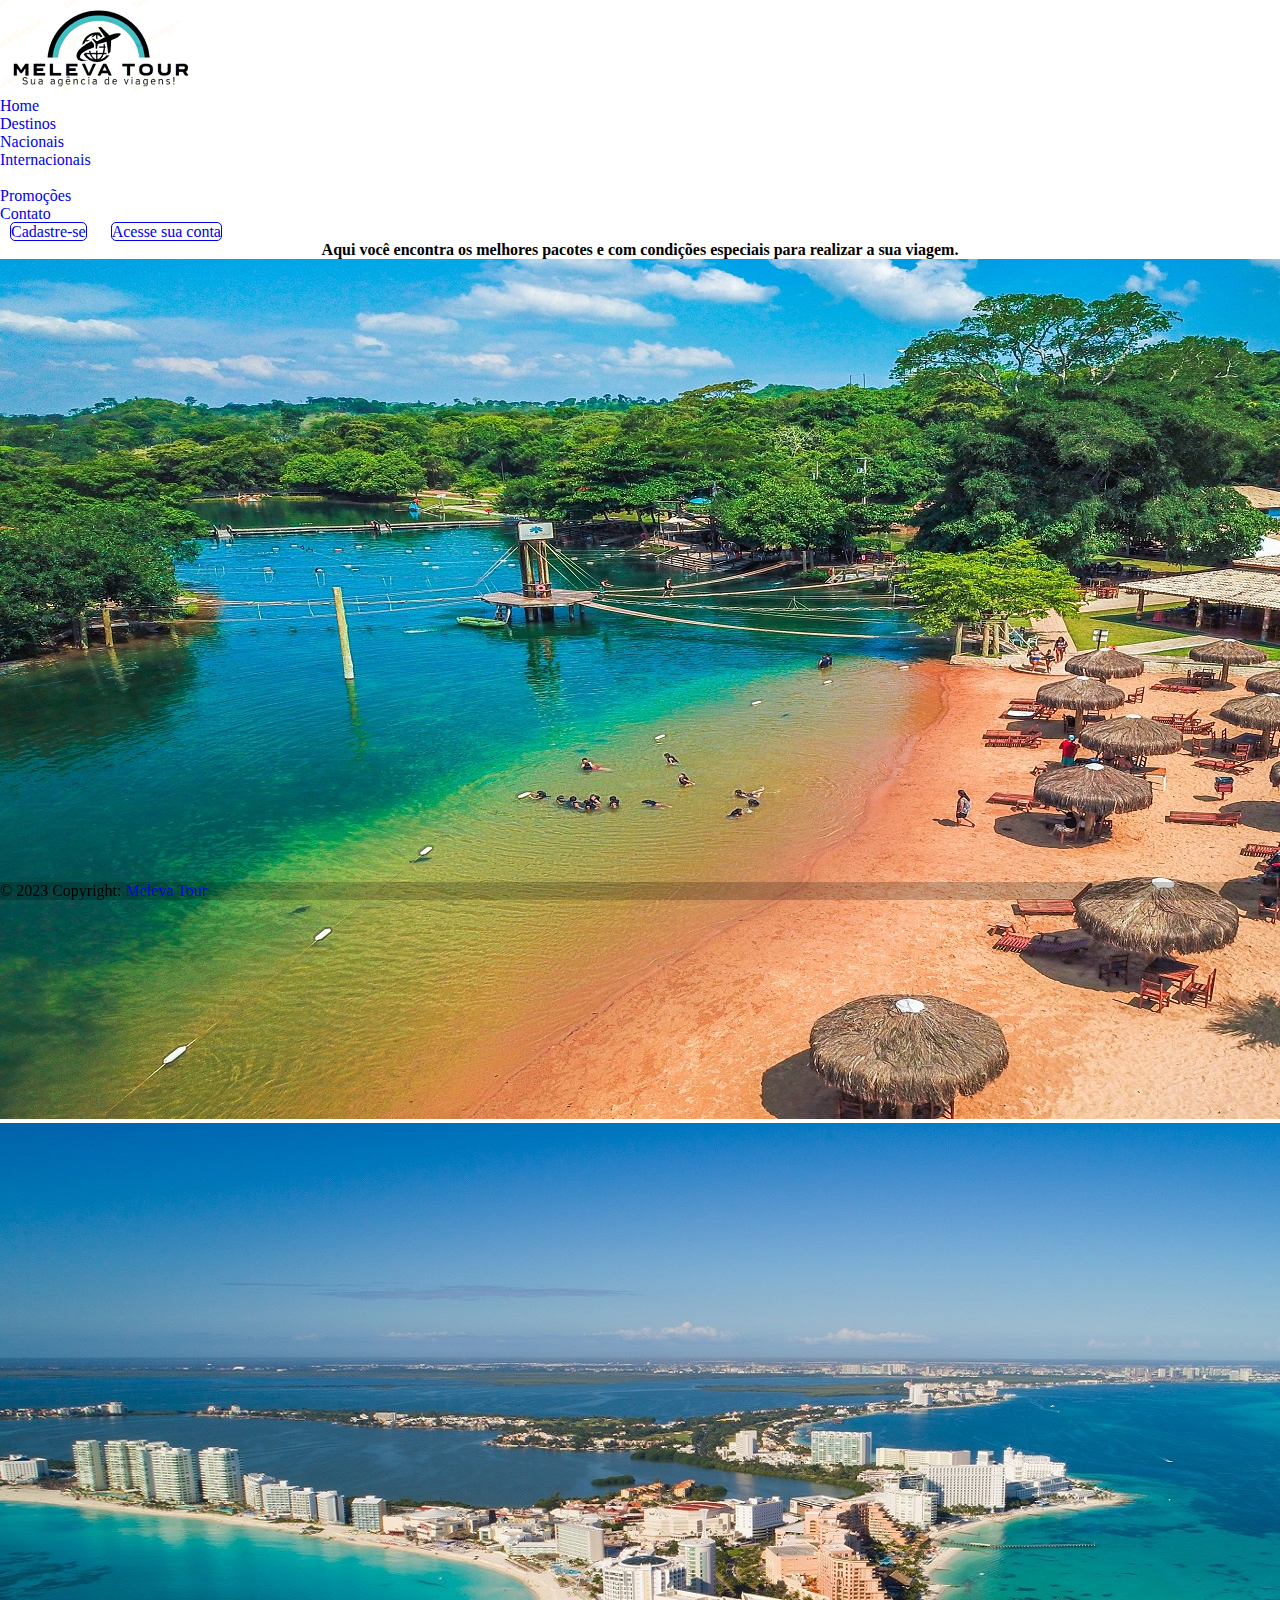
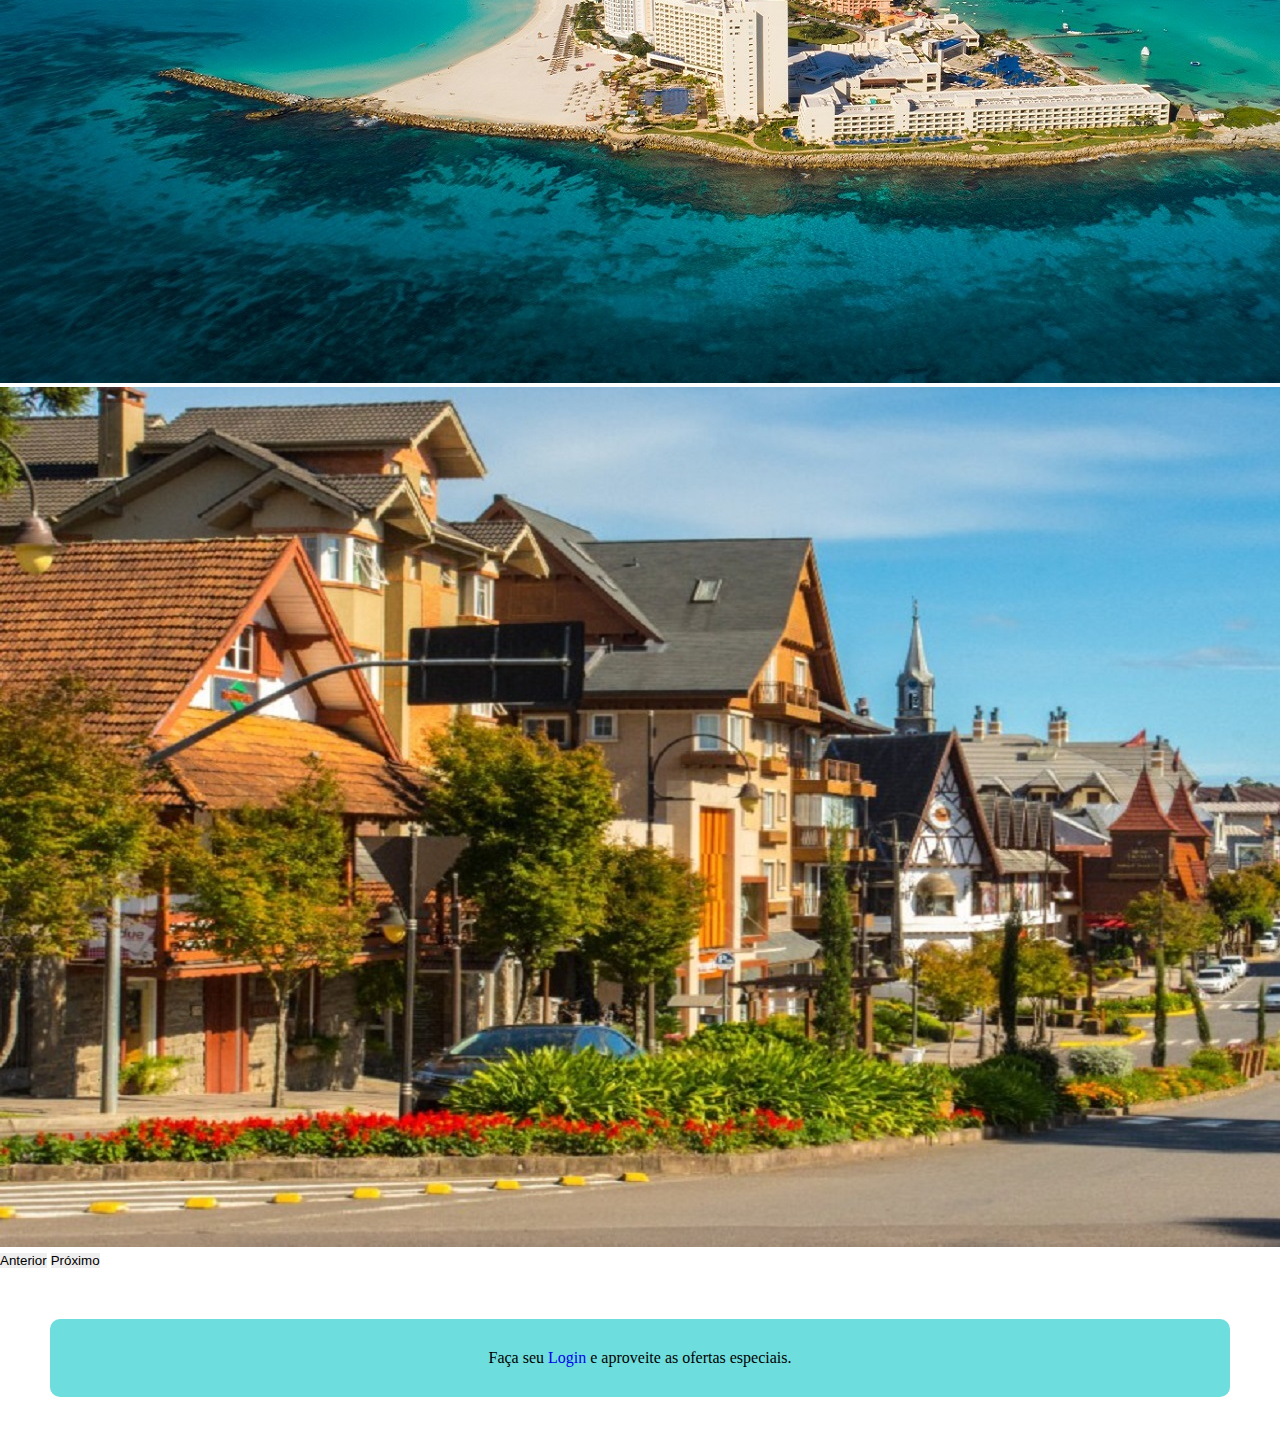
<file: index.html>
<!DOCTYPE html>
<html lang="pt">

<head>
    <meta charset="UTF-8">
    <meta name="viewport" content="width=device-width, initial-scale=1.0">
    <title>Meleva Tour - Sua agência de turismo!</title>
    <link href="./css/reset.css" rel="stylesheet">
<link rel="stylesheet" href="./css/index.css">
    <link href="https://cdn.jsdelivr.net/npm/bootstrap@5.3.1/dist/css/bootstrap.min.css" rel="stylesheet"
        integrity="sha384-4bw+/aepP/YC94hEpVNVgiZdgIC5+VKNBQNGCHeKRQN+PtmoHDEXuppvnDJzQIu9" crossorigin="anonymous">
    <script src="https://cdn.jsdelivr.net/npm/bootstrap@5.3.1/dist/js/bootstrap.bundle.min.js"
        integrity="sha384-HwwvtgBNo3bZJJLYd8oVXjrBZt8cqVSpeBNS5n7C8IVInixGAoxmnlMuBnhbgrkm"
        crossorigin="anonymous"></script>
</head>

<body>
    <div>
        <nav class="navbar navbar-expand-lg" style="background-color: #ffffff">
            <div class="container-fluid">
                <a class="navbar-brand" href="./index.html"><img src="./img/meleva.png" sizes="10px"
                        alt="Logo Meleva Tour"></a>
                <button class="navbar-toggler" type="button" data-bs-toggle="collapse"
                    data-bs-target="#navbarSupportedContent" aria-controls="navbarSupportedContent"
                    aria-expanded="false" aria-label="Toggle navigation">
                    <span class="navbar-toggler-icon"></span>
                </button>
                <div class="collapse navbar-collapse" id="navbarSupportedContent">
                    <ul class="navbar-nav me-auto mb-2 mb-lg-0">
                        <li class="nav-item">
                            <a class="nav-link active" aria-current="page" href="./index.html">Home</a>
                        </li>
                        <li class="nav-item dropdown">
                            <a class="nav-link dropdown-toggle" href="#" role="button" data-bs-toggle="dropdown"
                                aria-expanded="false">
                                Destinos
                            </a>
                            <ul class="dropdown-menu">
                                <li><a class="dropdown-item" href="./nacionais.html">Nacionais</a></li>
                                <li><a class="dropdown-item" href="./internacionais.html">Internacionais</a></li>
                                <li>
                                    <hr class="dropdown-divider">
                                </li>
                                <li><a class="dropdown-item" href="./promocoes.html">Promoções</a></li>
                            </ul>
                        </li>
                        <li class="nav-item">
                            <a class="nav-link" href="./contato.html">Contato</a>
                        </li>

                    </ul>
                    <a href="./cadastro.html" class="btn" type="submit"
                        style="border: 1px; border-style:double; border-radius: 5px; margin: 10px;">Cadastre-se</a>
                    <a href="./login.html" class="btn" type="submit"
                        style="border: 1px; border-style:double; border-radius: 5px; margin: 10px">Acesse sua conta</a>
                </div>
        </nav>
    </div>

    <div class="titulo">
    <h4>Aqui você encontra os melhores pacotes e com condições especiais para realizar a sua viagem.</h4>
    </div>

    <div class="container">
        <div id="carouselExampleAutoplaying" class="carousel slide" data-bs-ride="carousel">
            <div class="carousel-inner">
                <div class="carousel-item active">
                    <img src="./img/bonito.jpg" class="d-block w-100" alt="...">
                </div>
                <div class="carousel-item">
                    <img src="./img/cancun.jpg" class="d-block w-100" alt="...">
                </div>
                <div class="carousel-item">
                    <img src="./img/gramado.jpeg" class="d-block w-100" alt="...">
                </div>
            </div>
            <button class="carousel-control-prev" type="button" data-bs-target="#carouselExampleAutoplaying"
                data-bs-slide="prev">
                <span class="carousel-control-prev-icon" aria-hidden="true"></span>
                <span class="visually-hidden">Anterior</span>
            </button>
            <button class="carousel-control-next" type="button" data-bs-target="#carouselExampleAutoplaying"
                data-bs-slide="next">
                <span class="carousel-control-next-icon" aria-hidden="true"></span>
                <span class="visually-hidden">Próximo</span>
            </button>
        </div>
    </div>

    <div class="texto">
        Faça seu <a href="./login.html">Login</a> e aproveite as ofertas especiais.
    </div>

    <div class="footer">
        <div class="text-center p-3" style="background-color: rgba(0, 0, 0, 0.2);">
            © 2023 Copyright:
            <a class="text-dark" href="./index.html">Meleva Tour</a>
        </div>
    </div>
    </div>

</body>

</html>
</file>
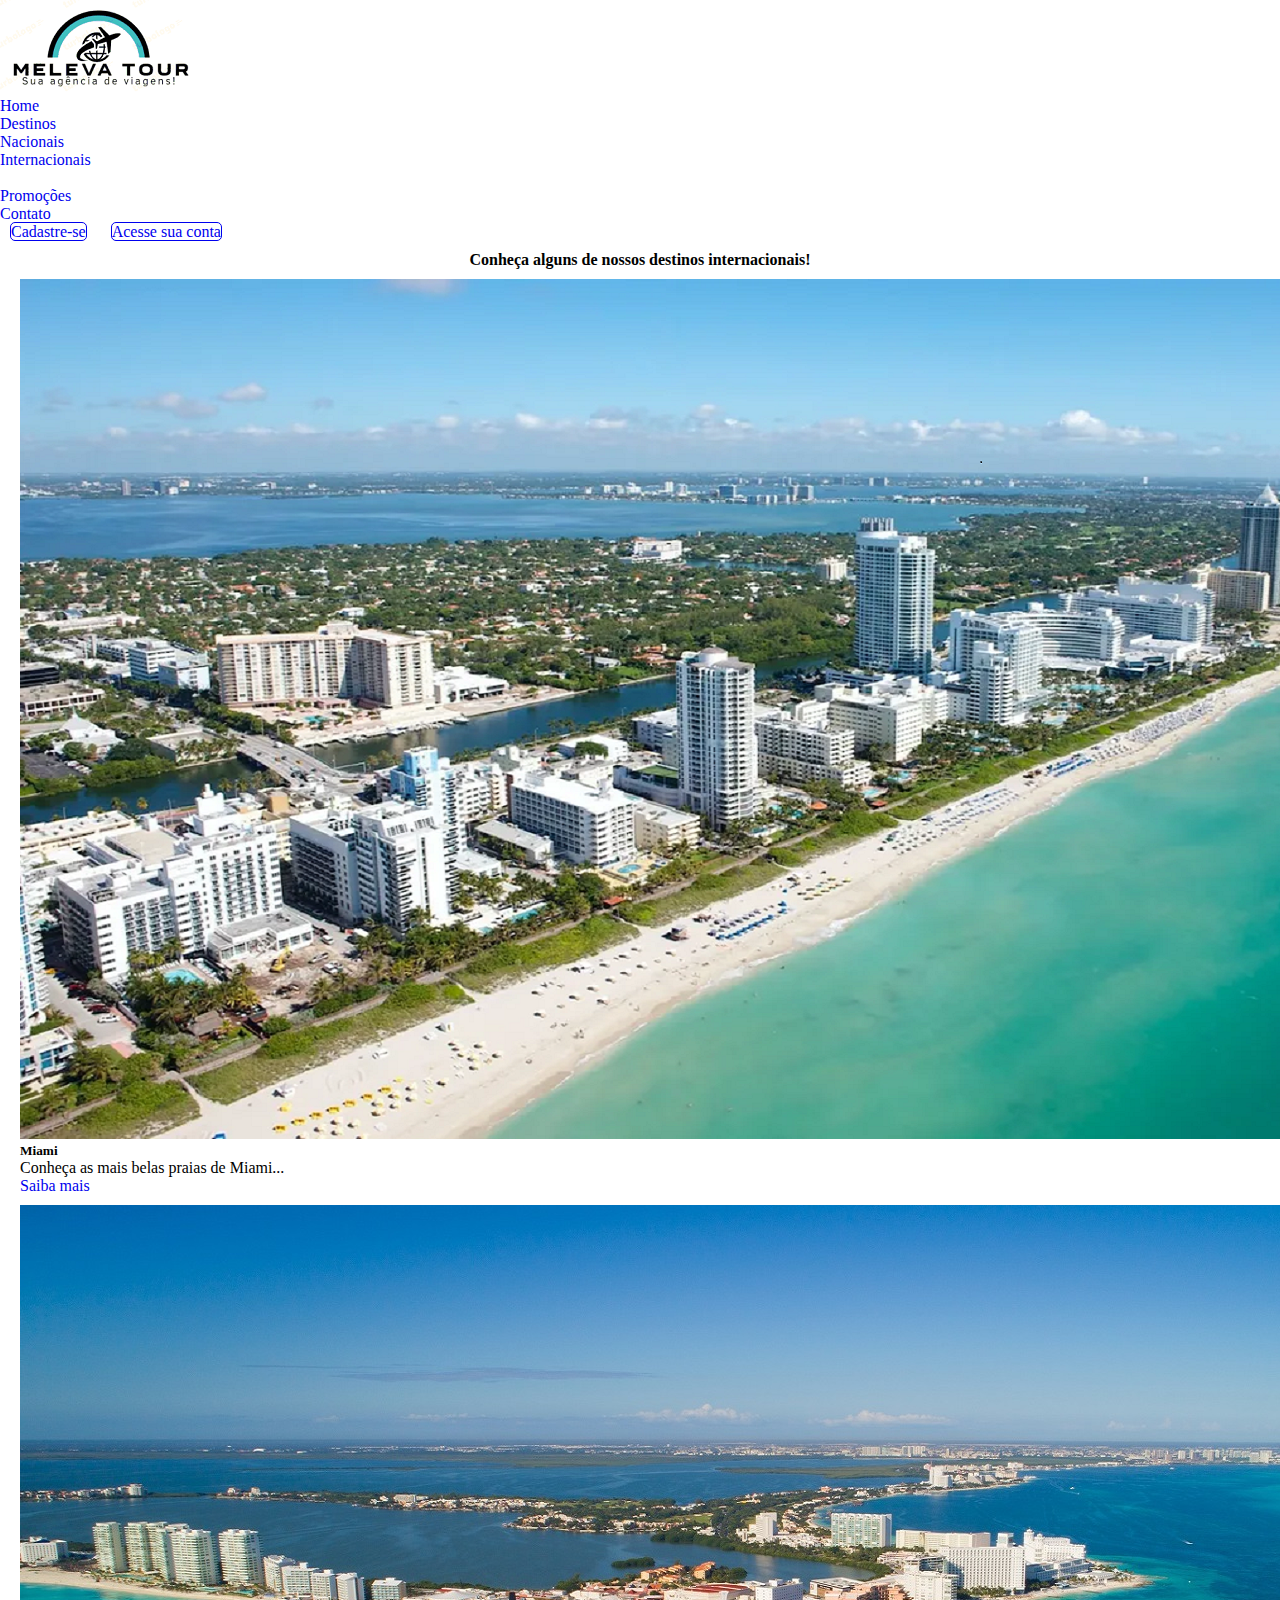
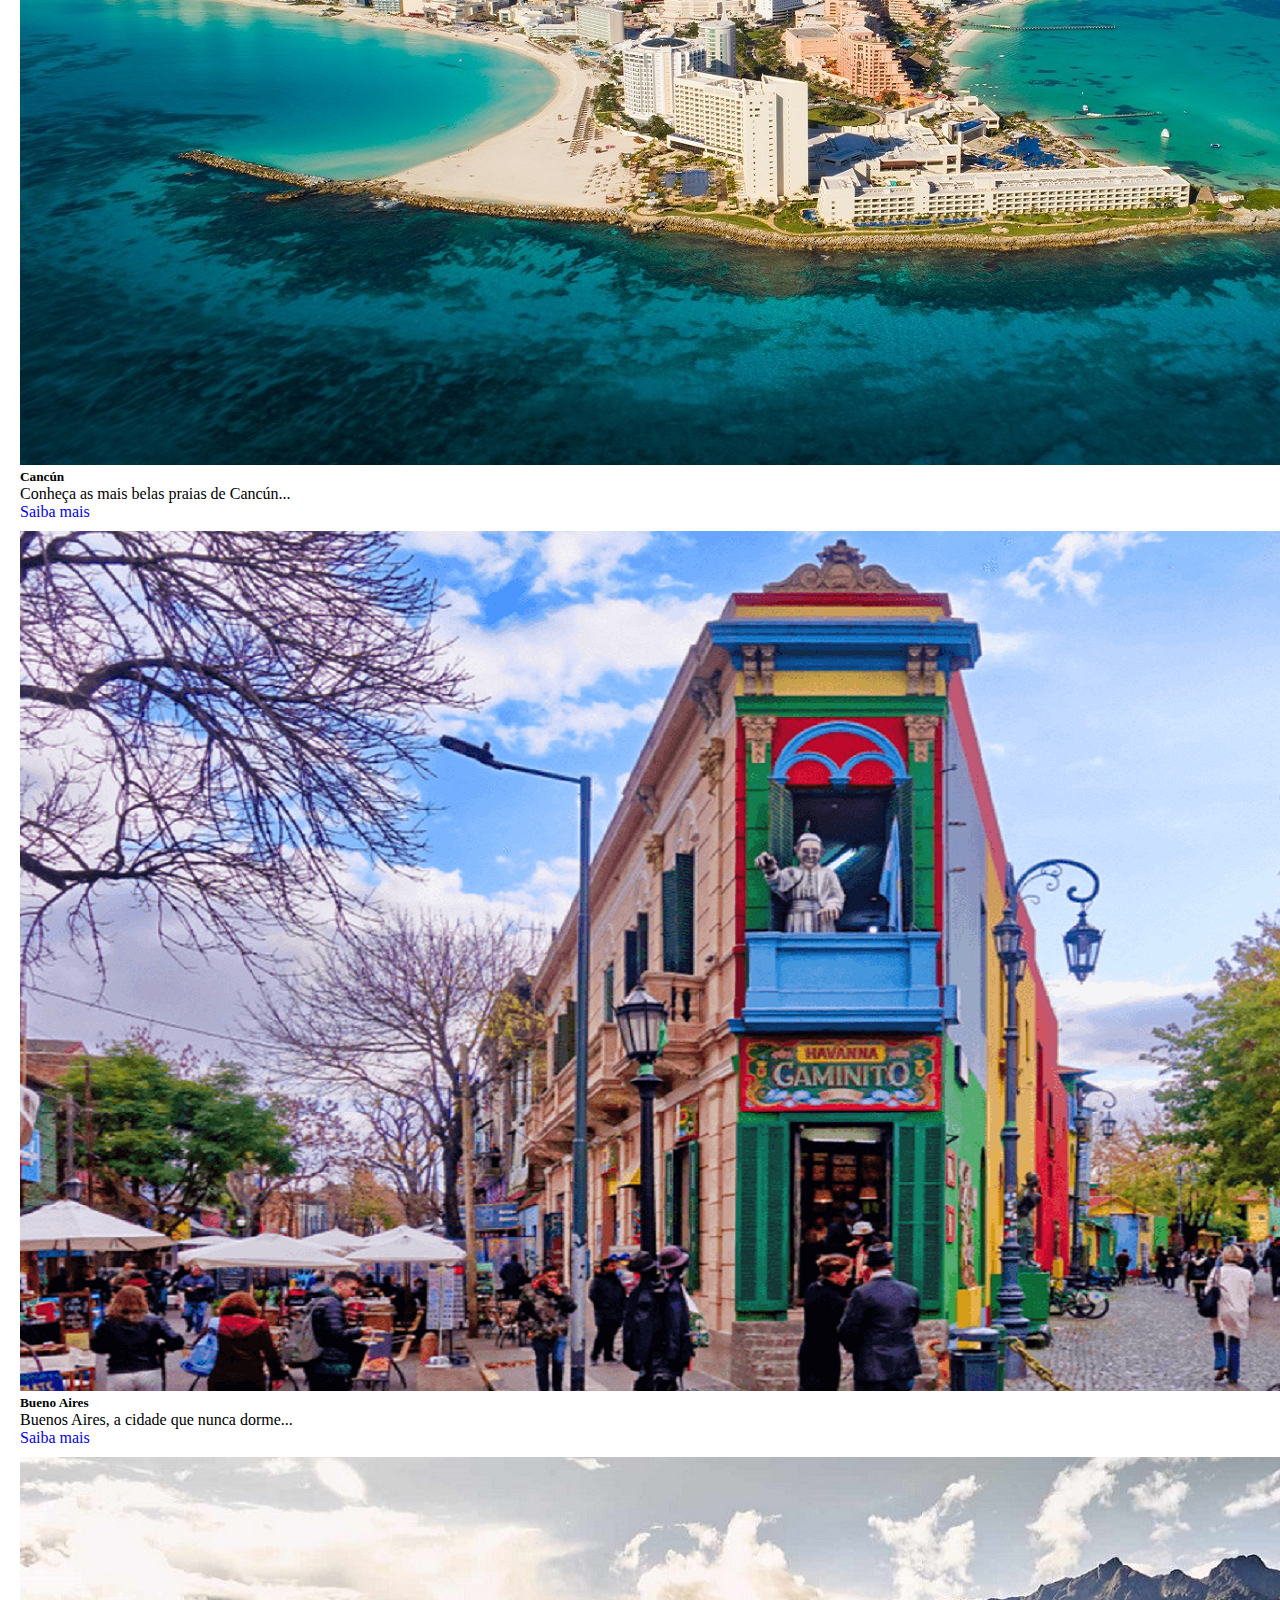
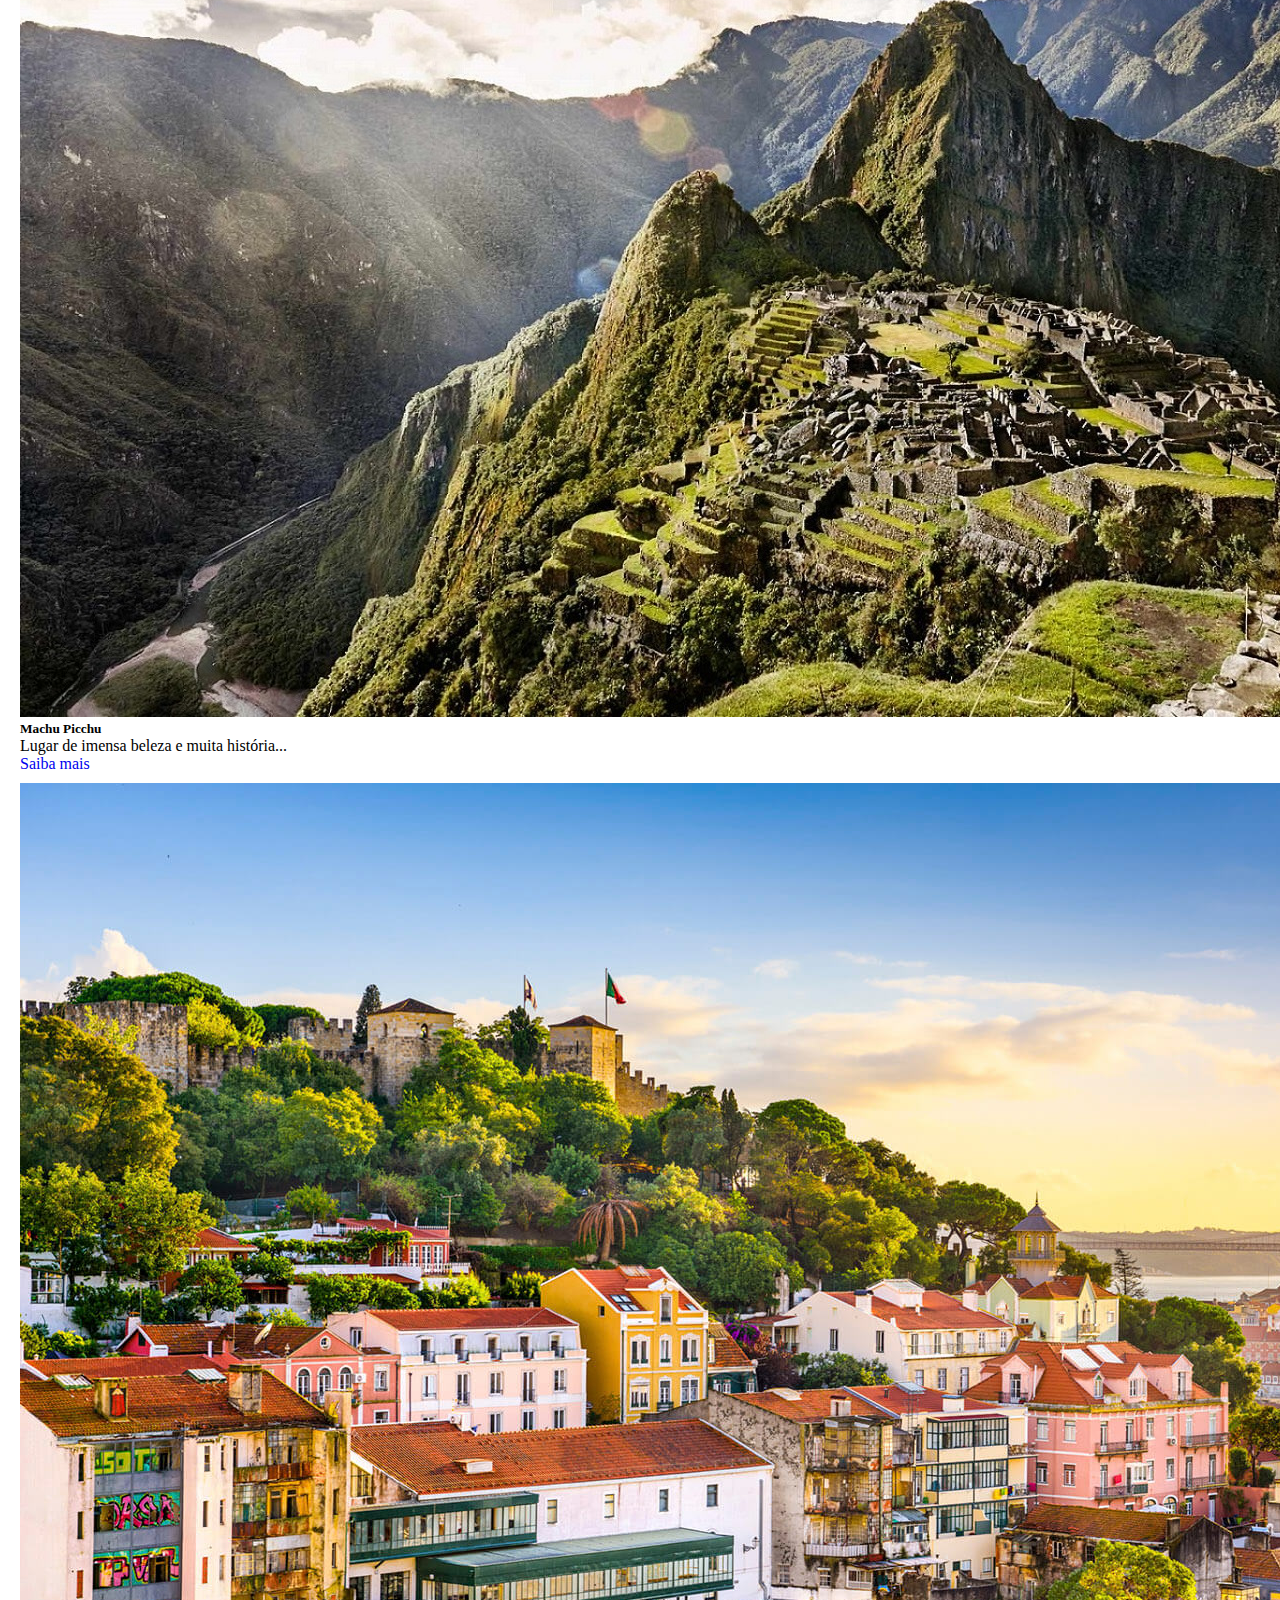
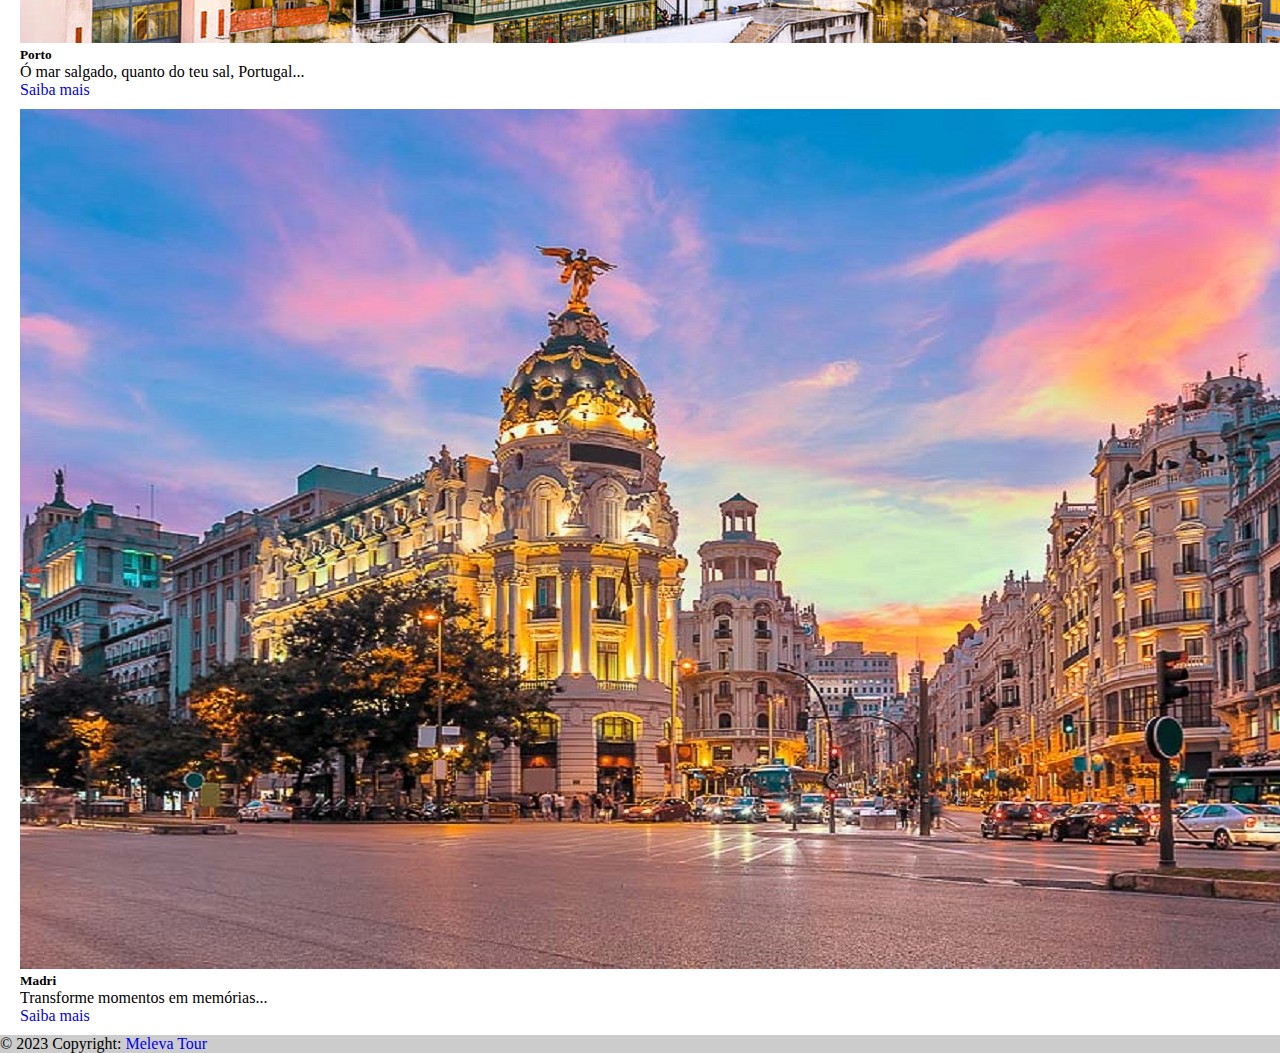
<file: internacionais.html>
<!DOCTYPE html>
<html lang="pt">

<head>
    <meta charset="UTF-8">
    <meta name="viewport" content="width=device-width, initial-scale=1.0">
    <title>Meleva Tour - Sua agência de turismo!</title>
    <link href="./css/reset.css" rel="stylesheet">
    <link href="./css/internacionais.css" rel="stylesheet">
    <link href="https://cdn.jsdelivr.net/npm/bootstrap@5.3.1/dist/css/bootstrap.min.css" rel="stylesheet"
        integrity="sha384-4bw+/aepP/YC94hEpVNVgiZdgIC5+VKNBQNGCHeKRQN+PtmoHDEXuppvnDJzQIu9" crossorigin="anonymous">
    <script src="https://cdn.jsdelivr.net/npm/bootstrap@5.3.1/dist/js/bootstrap.bundle.min.js"
        integrity="sha384-HwwvtgBNo3bZJJLYd8oVXjrBZt8cqVSpeBNS5n7C8IVInixGAoxmnlMuBnhbgrkm"
        crossorigin="anonymous"></script>
</head>

<body>
    <div>
        <nav class="navbar navbar-expand-lg" style="background-color: #ffffff">
            <div class="container-fluid">
                <a class="navbar-brand" href="./index.html"><img src="./img/meleva.png" sizes="10px" alt="Logo Meleva Tour"></a>
                <button class="navbar-toggler" type="button" data-bs-toggle="collapse"
                    data-bs-target="#navbarSupportedContent" aria-controls="navbarSupportedContent"
                    aria-expanded="false" aria-label="Toggle navigation">
                    <span class="navbar-toggler-icon"></span>
                </button>
                <div class="collapse navbar-collapse" id="navbarSupportedContent">
                    <ul class="navbar-nav me-auto mb-2 mb-lg-0">
                        <li class="nav-item">
                            <a class="nav-link active" aria-current="page" href="./index.html">Home</a>
                        </li>
                        <li class="nav-item dropdown">
                            <a class="nav-link dropdown-toggle" href="#" role="button" data-bs-toggle="dropdown"
                                aria-expanded="false">
                                Destinos
                            </a>
                            <ul class="dropdown-menu">
                                <li><a class="dropdown-item" href="./nacionais.html">Nacionais</a></li>
                                <li><a class="dropdown-item" href="./internacionais.html">Internacionais</a></li>
                                <li>
                                    <hr class="dropdown-divider">
                                </li>
                                <li><a class="dropdown-item" href="./promocoes.html">Promoções</a></li>
                            </ul>
                        </li>
                        <li class="nav-item">
                            <a class="nav-link" href="./contato.html">Contato</a>
                        </li>
                    </ul>
                    <a href="./cadastro.html" class="btn" type="submit"
                        style="border: 1px; border-style:double; border-radius: 5px; margin: 10px;">Cadastre-se</a>
                    <a href="./login.html" class="btn" type="submit"
                        style="border: 1px; border-style:double; border-radius: 5px; margin: 10px">Acesse sua conta</a>
                </div>
            </div>
        </nav>
    </div>
    <div class="container" style="text-align: center;">
        <h4> Conheça alguns de nossos destinos internacionais!</h4>
    </div>


    <div class="container d-flex" style="justify-content: space-between;">

        <div class="card" style="width: 25rem;">
            <img src="./img/miami.png" class="card-img-top" alt="Visite Miami!">
            <div class="card-body">
                <h5 class="card-title">Miami</h5>
                <p class="card-text">Conheça as mais belas praias de Miami...</p>
                <a href="#" class="btn btn-primary">Saiba mais</a>
            </div>
        </div>
        <div class="card" style="width: 25rem;">
            <img src="./img/cancun.jpg" class="card-img-top" alt="Visite Cancún!">
            <div class="card-body">
                <h5 class="card-title">Cancún</h5>
                <p class="card-text">Conheça as mais belas praias de Cancún...</p>
                <a href="#" class="btn btn-primary">Saiba mais</a>
            </div>
        </div>
        <div class="card" style="width: 25rem;">
            <img src=".//img/buenos aires.png" class="card-img-top" alt="Visite Bueno Aires!">
            <div class="card-body">
                <h5 class="card-title">Bueno Aires</h5>
                <p class="card-text">Buenos Aires, a cidade que nunca dorme...</p>
                <a href="#" class="btn btn-primary">Saiba mais</a>
            </div>
        </div>
    </div>
    <div class="container d-flex" style="justify-content: space-between;">
        <div class="card" style="width: 25rem;">
            <img src="./img/machu-picchu.jpg" class="card-img-top" alt="Visite Machu Picchu!">
            <div class="card-body">
                <h5 class="card-title">Machu Picchu</h5>
                <p class="card-text">Lugar de imensa beleza e muita história...</p>
                <a href="#" class="btn btn-primary">Saiba mais</a>
            </div>
        </div>
        <div class="card" style="width: 25rem;">
            <img src="./img/portugal.jpg" class="card-img-top" alt="Visite Porto!">
            <div class="card-body">
                <h5 class="card-title">Porto</h5>
                <p class="card-text">Ó mar salgado, quanto do teu sal, Portugal...</p>
                <a href="#" class="btn btn-primary">Saiba mais</a>
            </div>
        </div>
        <div class="card" style="width: 25rem;">
            <img src="./img/espanha.jpg" class="card-img-top" alt="Visite Madri!">
            <div class="card-body">
                <h5 class="card-title">Madri</h5>
                <p class="card-text">Transforme momentos em memórias...</p>
                <a href="#" class="btn btn-primary">Saiba mais</a>
            </div>
        </div>
    </div>


    <div class="footer">
        <div class="text-center p-3" style="background-color: rgba(0, 0, 0, 0.2);">
            © 2023 Copyright:
            <a class="text-dark" href="./index.html">Meleva Tour</a>
        </div>
    </div>
</body>

</html>
</file>
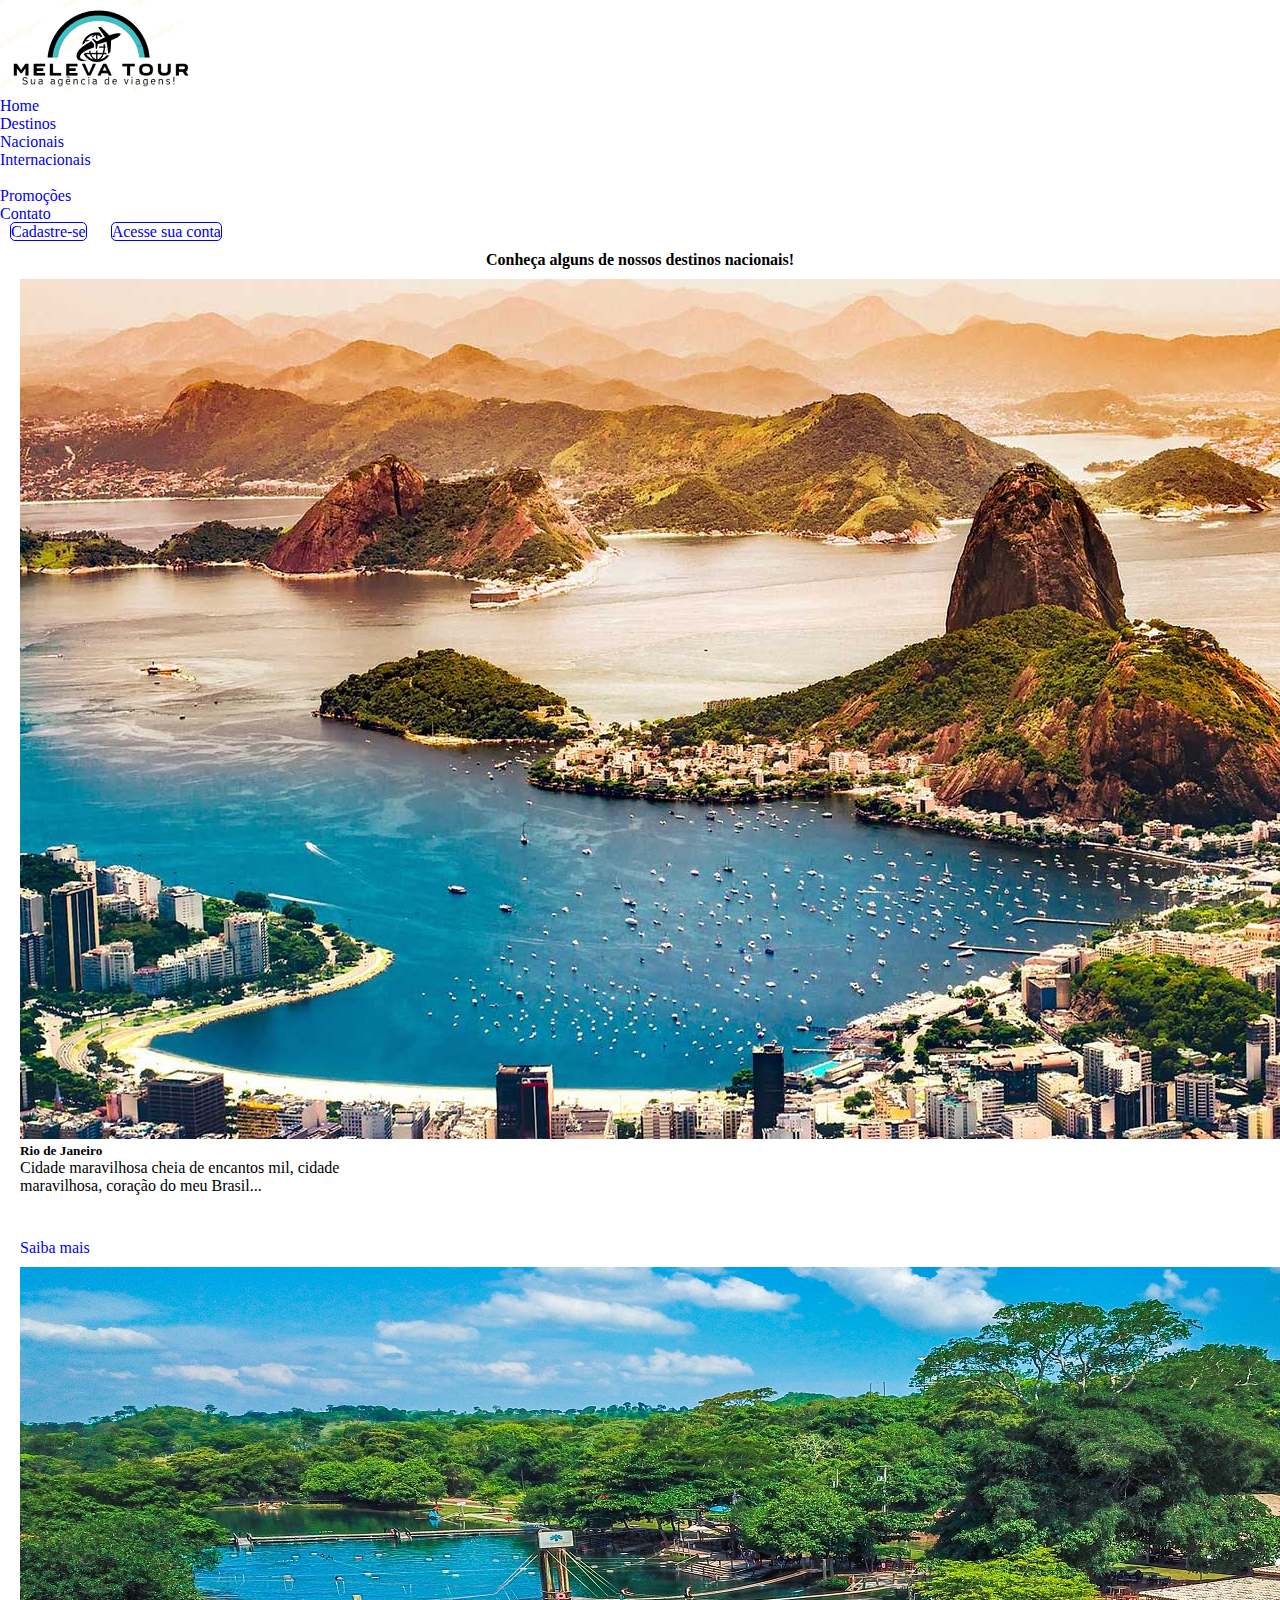
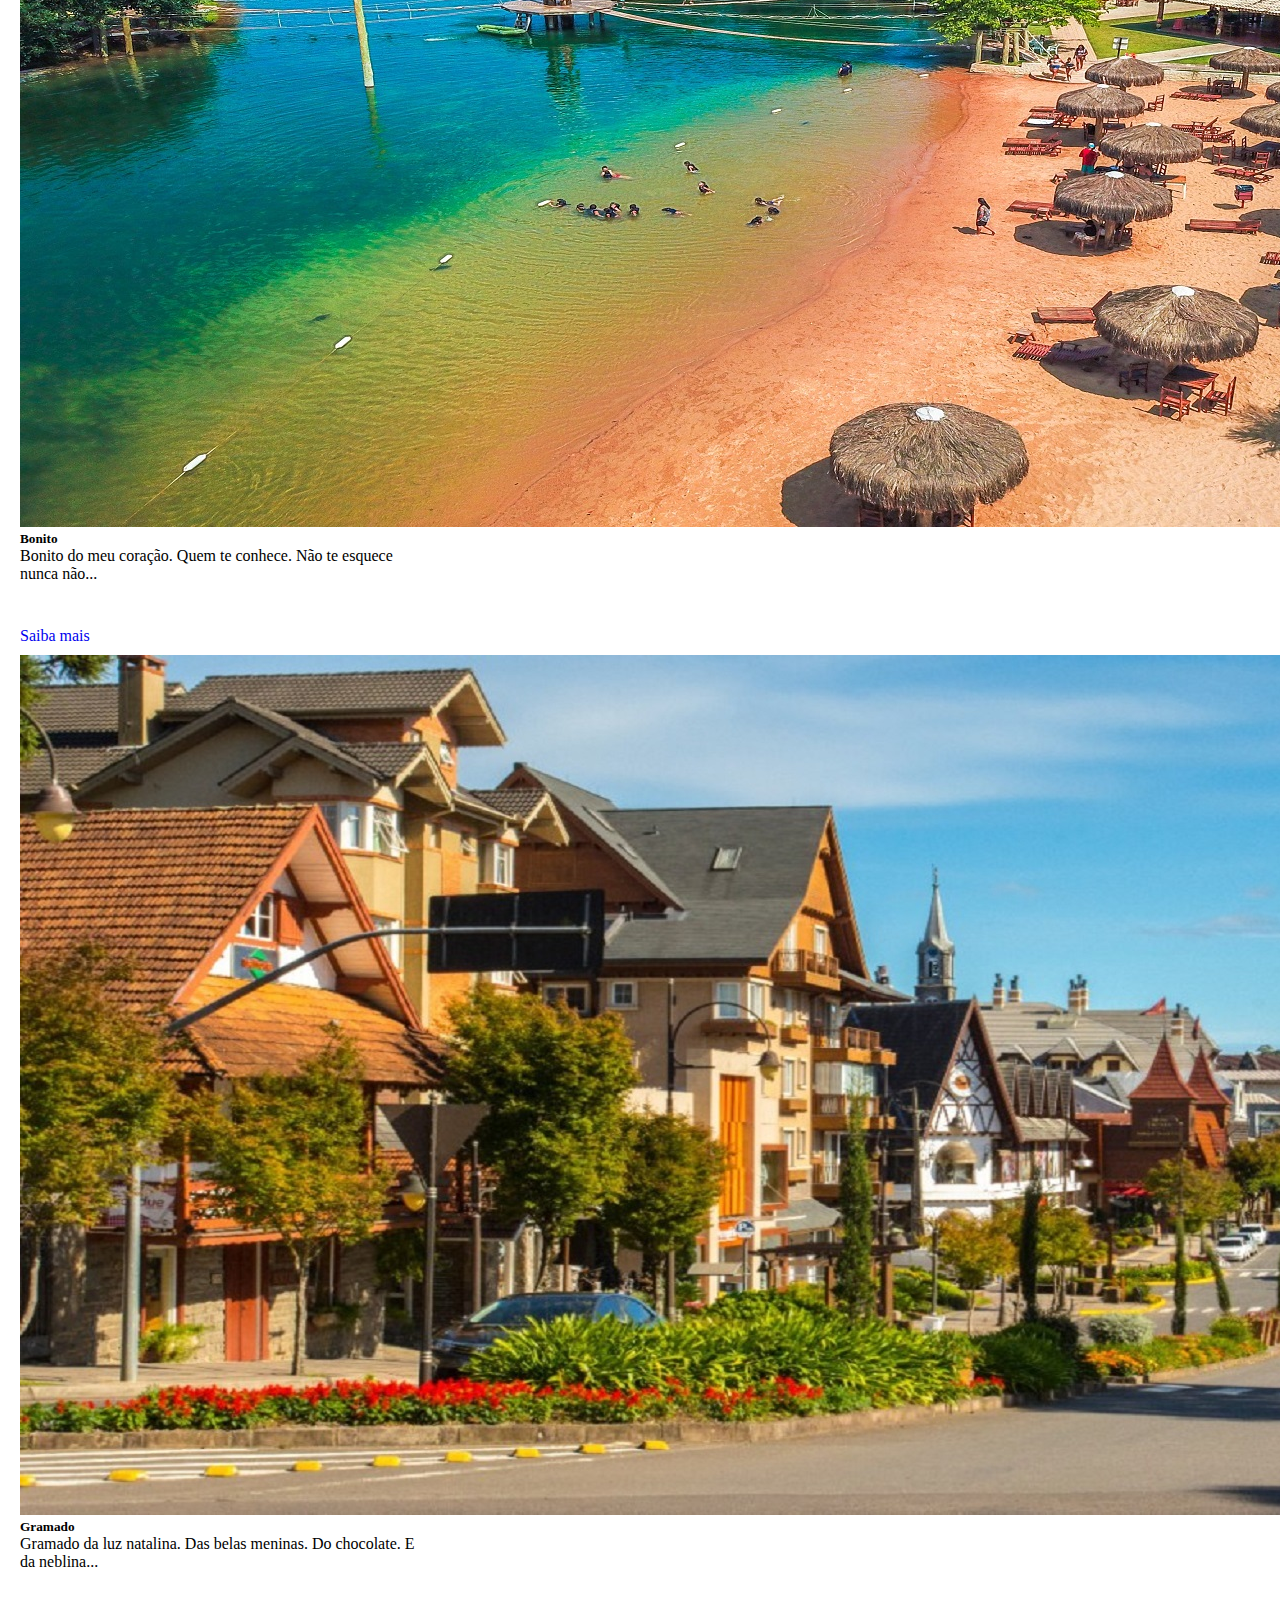
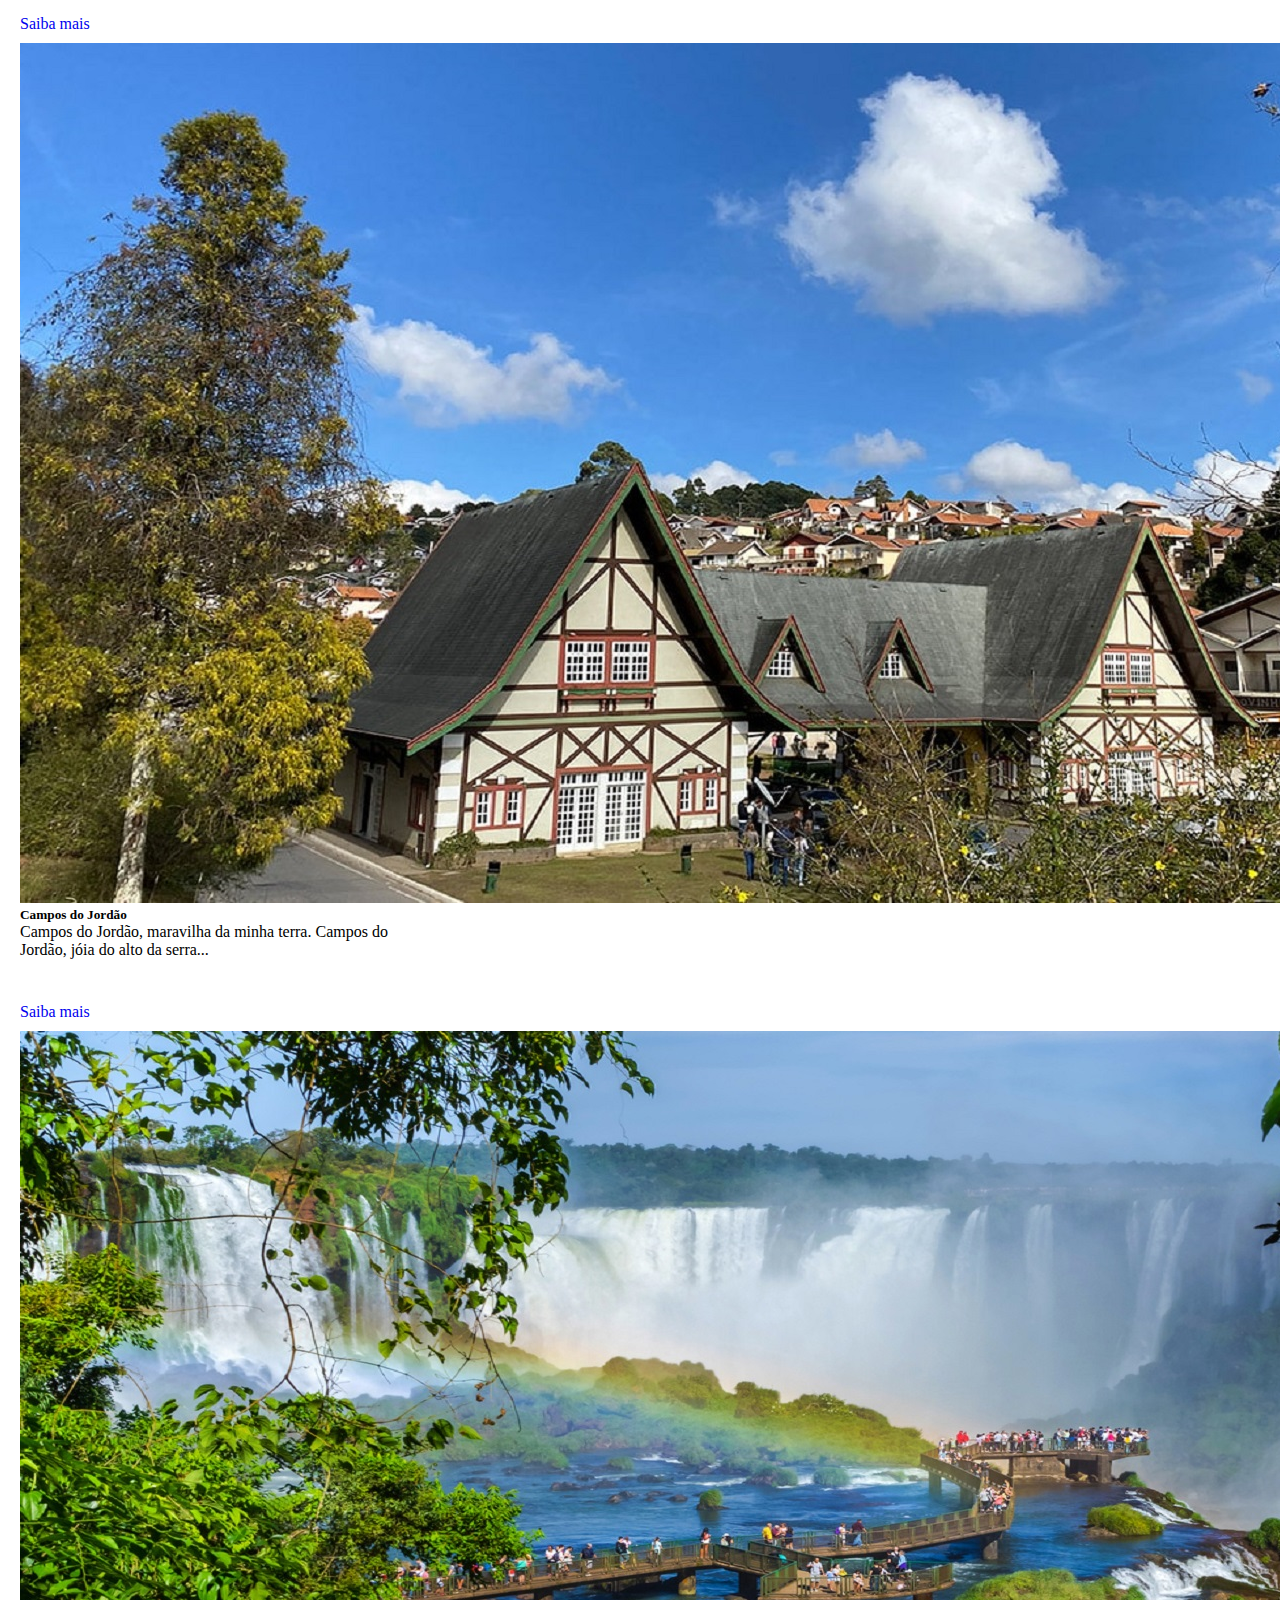
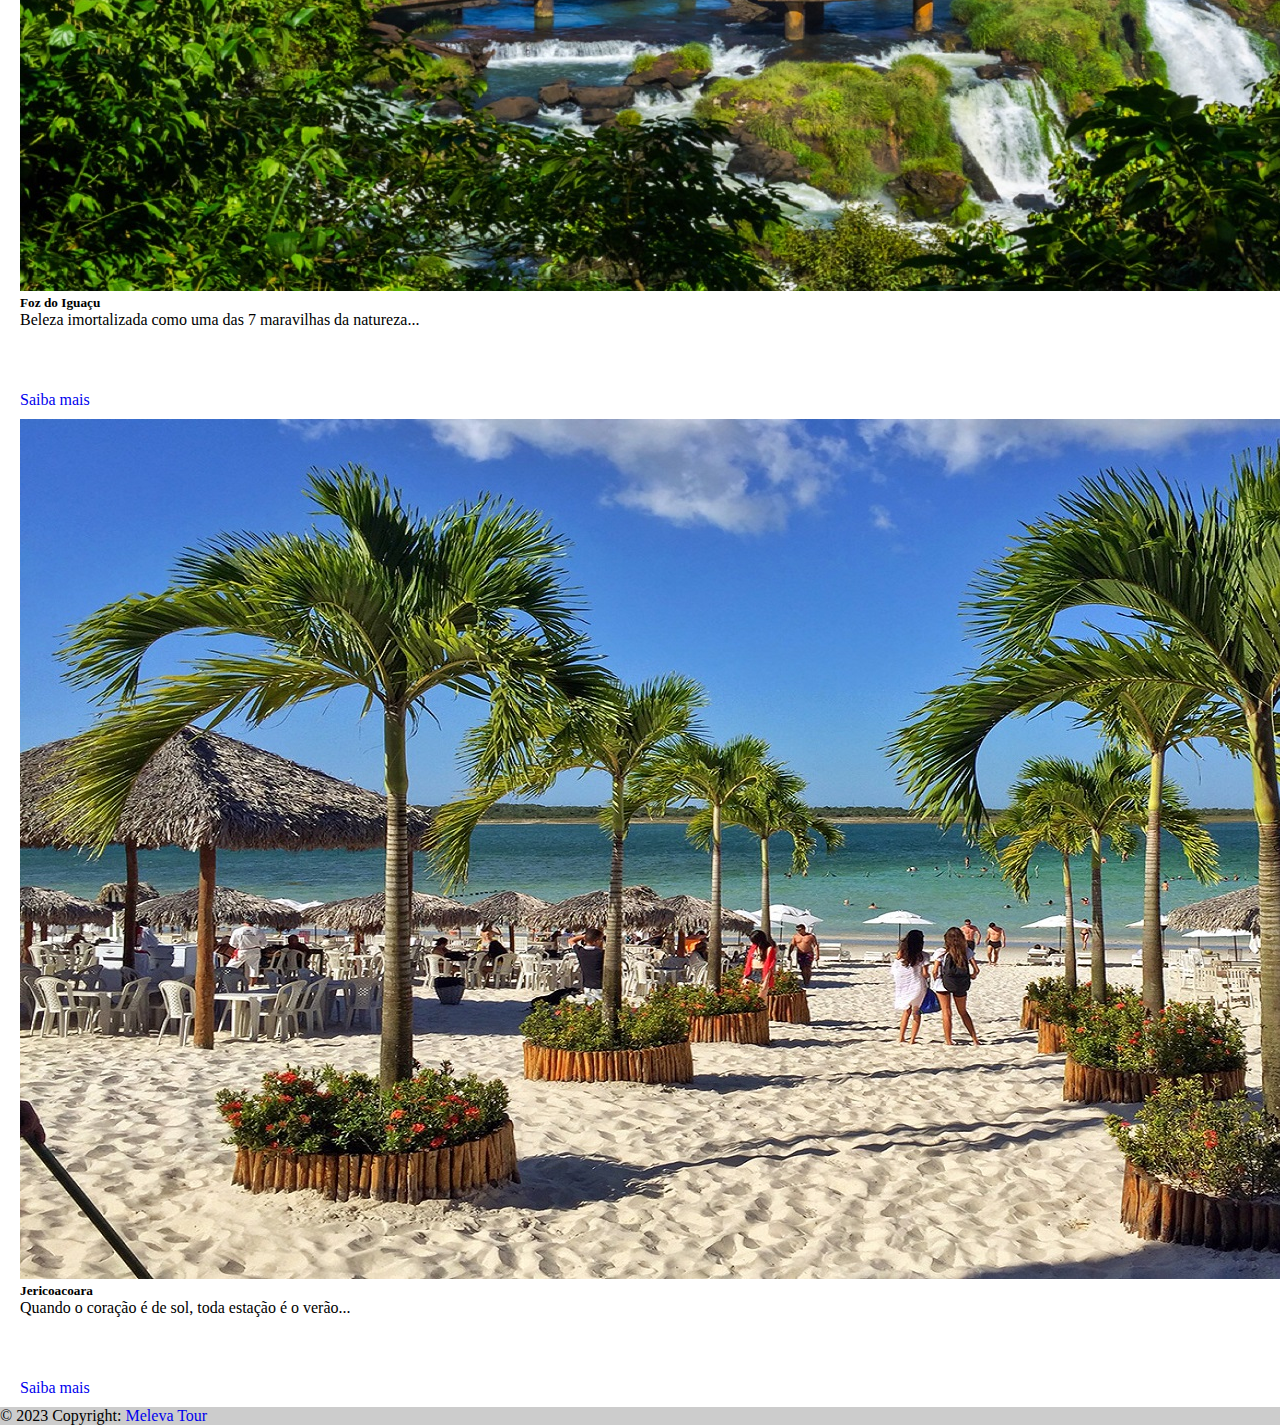
<file: nacionais.html>
<!DOCTYPE html>
<html lang="pt">

<head>
    <meta charset="UTF-8">
    <meta name="viewport" content="width=device-width, initial-scale=1.0">
    <title>Meleva Tour - Sua agência de turismo!</title>
    <link href="./css/reset.css" rel="stylesheet">

    <link href="./css/nacionais.css" rel="stylesheet">
    <link href="https://cdn.jsdelivr.net/npm/bootstrap@5.3.1/dist/css/bootstrap.min.css" rel="stylesheet"
        integrity="sha384-4bw+/aepP/YC94hEpVNVgiZdgIC5+VKNBQNGCHeKRQN+PtmoHDEXuppvnDJzQIu9" crossorigin="anonymous">
    <script src="https://cdn.jsdelivr.net/npm/bootstrap@5.3.1/dist/js/bootstrap.bundle.min.js"
        integrity="sha384-HwwvtgBNo3bZJJLYd8oVXjrBZt8cqVSpeBNS5n7C8IVInixGAoxmnlMuBnhbgrkm"
        crossorigin="anonymous"></script>
</head>

<body>
    <div>
        <nav class="navbar navbar-expand-lg" style="background-color: #ffffff">
            <div class="container-fluid">
                <a class="navbar-brand" href="./index.html"><img src="./img/meleva.png" sizes="10px" alt="Logo Meleva Tour"></a>
                <button class="navbar-toggler" type="button" data-bs-toggle="collapse"
                    data-bs-target="#navbarSupportedContent" aria-controls="navbarSupportedContent"
                    aria-expanded="false" aria-label="Toggle navigation">
                    <span class="navbar-toggler-icon"></span>
                </button>
                <div class="collapse navbar-collapse" id="navbarSupportedContent">
                    <ul class="navbar-nav me-auto mb-2 mb-lg-0">
                        <li class="nav-item">
                            <a class="nav-link active" aria-current="page" href="./index.html">Home</a>
                        </li>
                        <li class="nav-item dropdown">
                            <a class="nav-link dropdown-toggle" href="#" role="button" data-bs-toggle="dropdown"
                                aria-expanded="false">
                                Destinos
                            </a>
                            <ul class="dropdown-menu">
                                <li><a class="dropdown-item" href="./nacionais.html">Nacionais</a></li>
                                <li><a class="dropdown-item" href="./internacionais.html">Internacionais</a></li>
                                <li>
                                    <hr class="dropdown-divider">
                                </li>
                                <li><a class="dropdown-item" href="./promocoes.html">Promoções</a></li>
                            </ul>
                        </li>
                        <li class="nav-item">
                            <a class="nav-link" href="./contato.html">Contato</a>
                        </li>
                    </ul>
                    <a href="./cadastro.html" class="btn" type="submit"
                        style="border: 1px; border-style:double; border-radius: 5px; margin: 10px;">Cadastre-se</a>
                    <a href="./login.html" class="btn" type="submit"
                        style="border: 1px; border-style:double; border-radius: 5px; margin: 10px">Acesse sua conta</a>
                </div>
            </div>
        </nav>
    </div>
    <div class="container" style="text-align: center;">
        <h4> Conheça alguns de nossos destinos nacionais!</h4>
    </div>


    <div class="container d-flex" style="justify-content: space-between;">

        <div class="card" style="width: 25rem;">
            <img src="./img/riodejaneiro.jpg" class="card-img-top" alt="...">
            <div class="card-body">
                <h5 class="card-title">Rio de Janeiro</h5>
                <p class="card-text" style="height: 80px;">Cidade maravilhosa cheia de encantos mil, cidade maravilhosa, coração do meu
                    Brasil...</p>
                <a href="#" class="btn btn-primary">Saiba mais</a>
            </div>
        </div>
        <div class="card" style="width: 25rem;">
            <img src="./img/bonito.jpg" class="card-img-top" alt="...">
            <div class="card-body">
                <h5 class="card-title">Bonito</h5>
                <p class="card-text" style="height: 80px;";>Bonito do meu coração. Quem te conhece. Não te esquece nunca não... </p>
                <a href="#" class="btn btn-primary">Saiba mais</a>
            </div>
        </div>
        <div class="card" style="width: 25rem;">
            <img src="./img/gramado.jpeg" class="card-img-top" alt="...">
            <div class="card-body">
                <h5 class="card-title">Gramado</h5>
                <p class="card-text" style="height: 80px;">Gramado da luz natalina. Das belas meninas. Do chocolate. E da neblina...</p>
                <a href="#" class="btn btn-primary">Saiba mais</a>
            </div>
        </div>
    </div>
    <div class="container d-flex" style="justify-content: space-between;">
        <div class="card" style="width: 25rem;">
            <img src="./img/campos.jpg" class="card-img-top" alt="...">
            <div class="card-body">
                <h5 class="card-title">Campos do Jordão</h5>
                <p class="card-text" style="height: 80px;">Campos do Jordão, maravilha da minha terra. Campos do Jordão, jóia do alto da
                    serra...</p>
                <a href="#" class="btn btn-primary">Saiba mais</a>
            </div>
        </div>
        <div class="card" style="width: 25rem;">
            <img src="./img/foz.jpg" class="card-img-top" alt="...">
            <div class="card-body">
                <h5 class="card-title">Foz do Iguaçu</h5>
                <p class="card-text" style="height: 80px;">Beleza imortalizada como uma das 7 maravilhas da natureza...</p>
                <a href="#" class="btn btn-primary">Saiba mais</a>
            </div>
        </div>
        <div class="card" style="width: 25rem;">
            <img src="./img/jeri.jpg" class="card-img-top" alt="...">
            <div class="card-body">
                <h5 class="card-title">Jericoacoara</h5>
                <p class="card-text" style="height: 80px;"> Quando o coração é de sol, toda estação é o verão...</p>
                <a href="#" class="btn btn-primary">Saiba mais</a>
            </div>
        </div>
    </div>

    <footer>
        <div class="text-center p-3" style="background-color: rgba(0, 0, 0, 0.2);">
            © 2023 Copyright:
            <a class="text-dark" href="./index.html">Meleva Tour</a>
        </div>
    </footer>
</div>

</body>

</html>
</file>
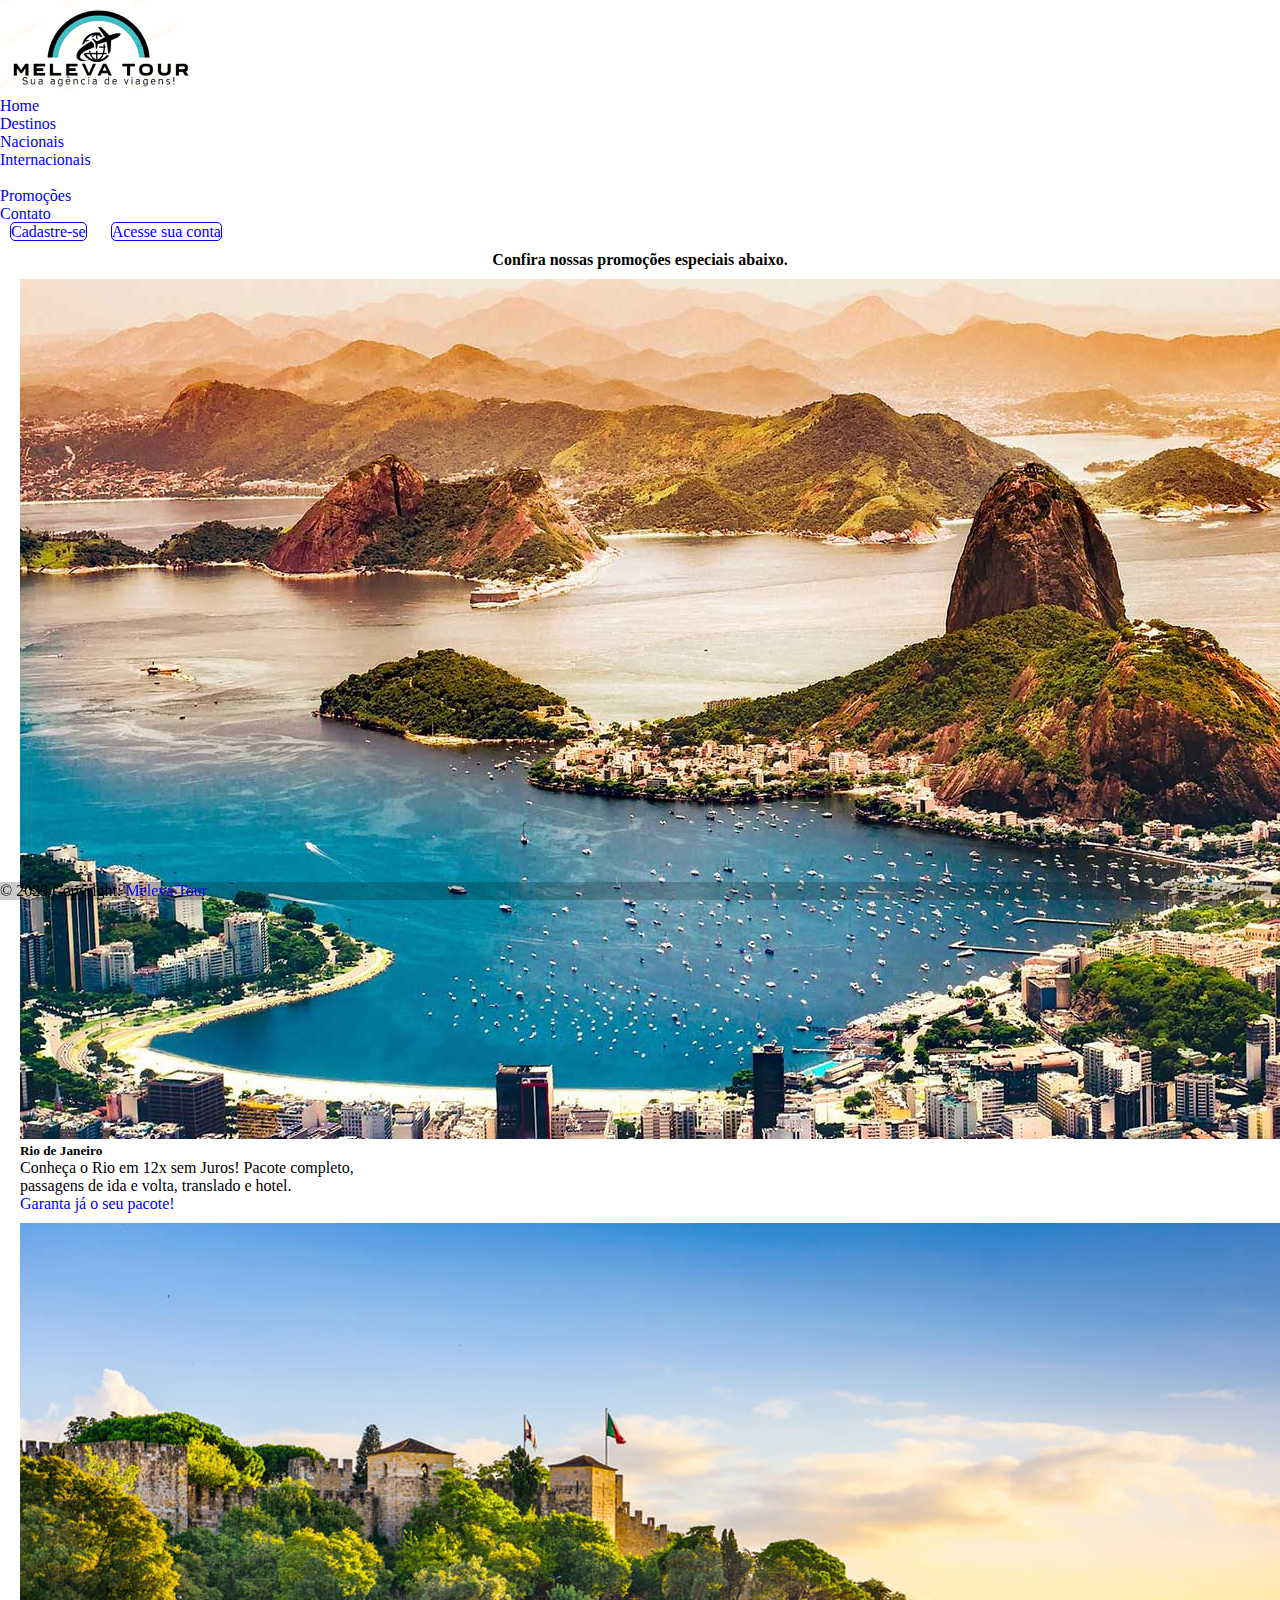
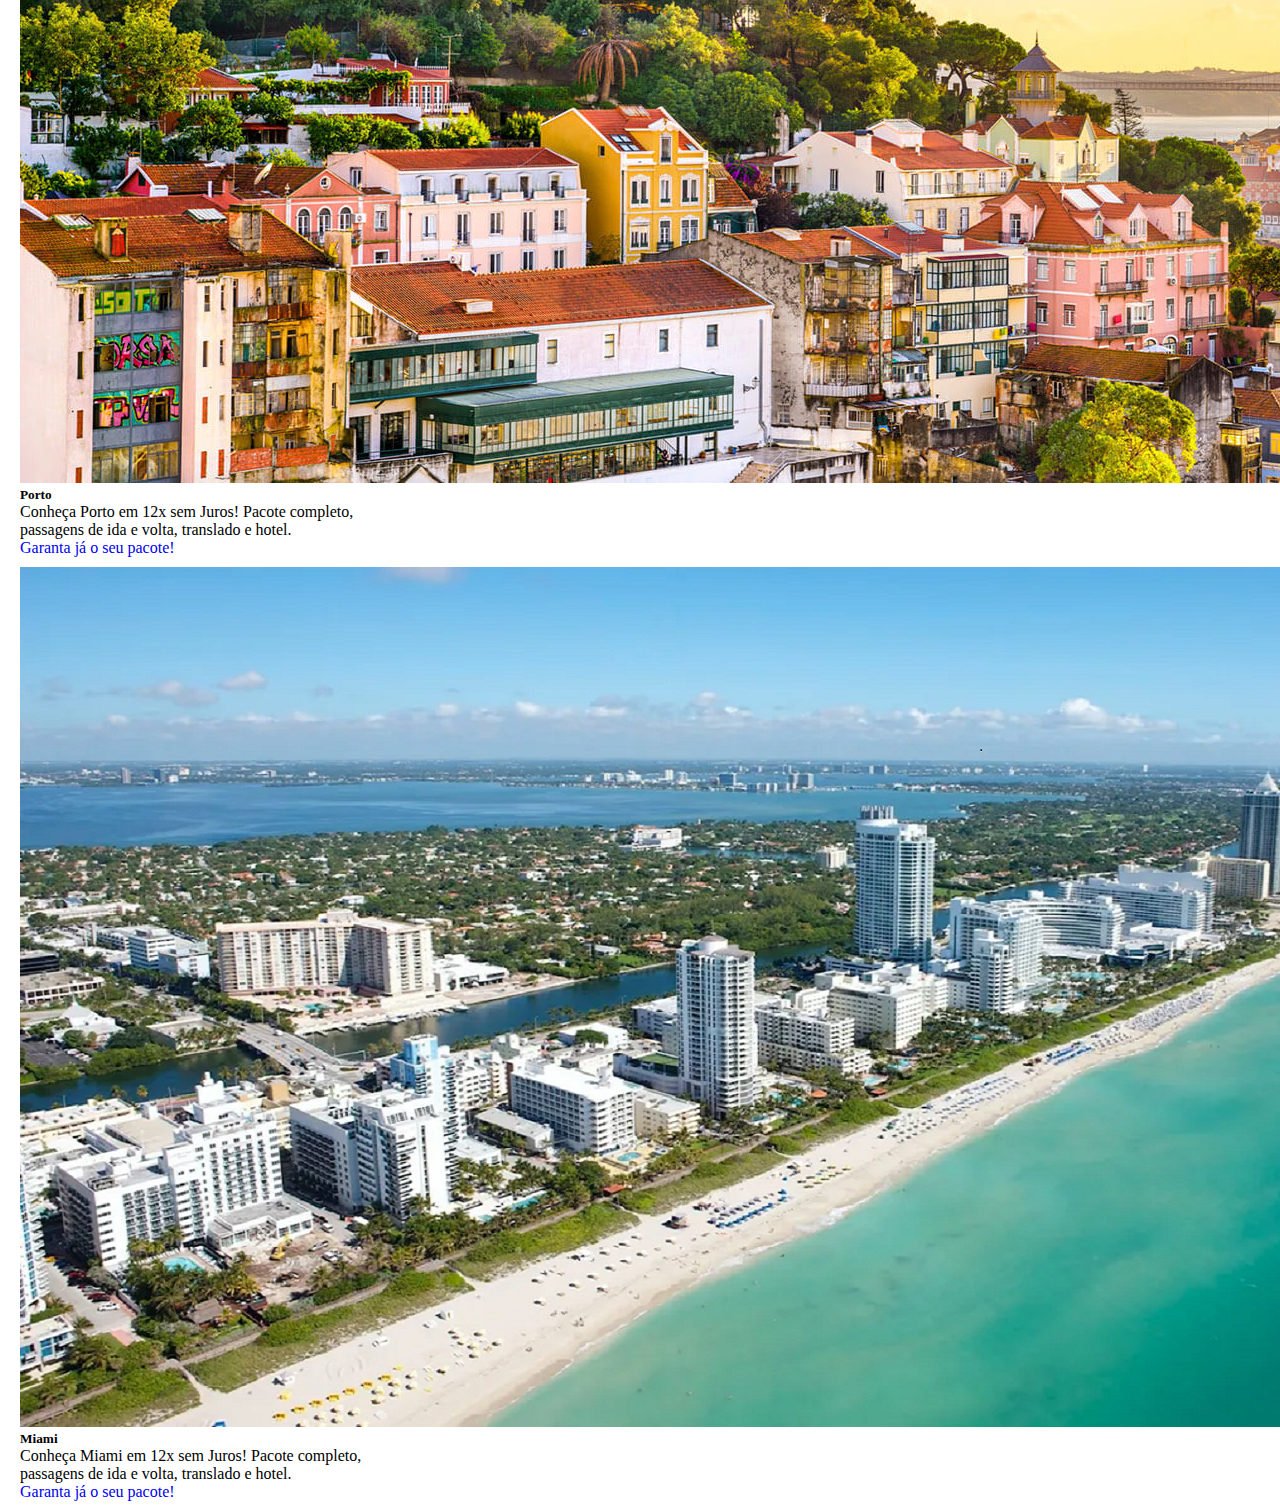
<file: promocoes.html>
<!DOCTYPE html>
<html lang="pt">

<head>
    <meta charset="UTF-8">
    <meta name="viewport" content="width=device-width, initial-scale=1.0">
    <title>Meleva Tour - Sua agência de turismo!</title>
    <link href="./css/reset.css" rel="stylesheet">
    <link rel="stylesheet" href="./css/promocoes.css">
    <link href="https://cdn.jsdelivr.net/npm/bootstrap@5.3.1/dist/css/bootstrap.min.css" rel="stylesheet"
        integrity="sha384-4bw+/aepP/YC94hEpVNVgiZdgIC5+VKNBQNGCHeKRQN+PtmoHDEXuppvnDJzQIu9" crossorigin="anonymous">
    <script src="https://cdn.jsdelivr.net/npm/bootstrap@5.3.1/dist/js/bootstrap.bundle.min.js"
        integrity="sha384-HwwvtgBNo3bZJJLYd8oVXjrBZt8cqVSpeBNS5n7C8IVInixGAoxmnlMuBnhbgrkm"
        crossorigin="anonymous"></script>
</head>

<body>
    <div>
        <nav class="navbar navbar-expand-lg" style="background-color: #ffffff">
            <div class="container-fluid">
                <a class="navbar-brand" href="./index.html"><img src="./img/meleva.png" sizes="10px"
                        alt="Logo Meleva Tour"></a>
                <button class="navbar-toggler" type="button" data-bs-toggle="collapse"
                    data-bs-target="#navbarSupportedContent" aria-controls="navbarSupportedContent"
                    aria-expanded="false" aria-label="Toggle navigation">
                    <span class="navbar-toggler-icon"></span>
                </button>
                <div class="collapse navbar-collapse" id="navbarSupportedContent">
                    <ul class="navbar-nav me-auto mb-2 mb-lg-0">
                        <li class="nav-item">
                            <a class="nav-link active" aria-current="page" href="./index.html">Home</a>
                        </li>
                        <li class="nav-item dropdown">
                            <a class="nav-link dropdown-toggle" href="#" role="button" data-bs-toggle="dropdown"
                                aria-expanded="false">
                                Destinos
                            </a>
                            <ul class="dropdown-menu">
                                <li><a class="dropdown-item" href="./nacionais.html">Nacionais</a></li>
                                <li><a class="dropdown-item" href="./internacionais.html">Internacionais</a></li>
                                <li>
                                    <hr class="dropdown-divider">
                                </li>
                                <li><a class="dropdown-item" href="./promocoes.html">Promoções</a></li>
                            </ul>
                        </li>
                        <li class="nav-item">
                            <a class="nav-link" href="./contato.html">Contato</a>
                        </li>
                    </ul>
                    <a href="./cadastro.html" class="btn" type="submit"
                        style="border: 1px; border-style:double; border-radius: 5px; margin: 10px;">Cadastre-se</a>
                    <a href="./login.html" class="btn" type="submit"
                        style="border: 1px; border-style:double; border-radius: 5px; margin: 10px">Acesse sua conta</a>
                </div>
            </div>
        </nav>
    </div>
    <div class="container" style="text-align: center;">
        <h4> Confira nossas promoções especiais abaixo.</h4>
    </div>


    <div class="container d-flex" style="justify-content: space-between;">

        <div class="card" style="width: 25rem;">
            <img src="./img/riodejaneiro.jpg" class="card-img-top" alt="...">
            <div class="card-body">
                <h5 class="card-title">Rio de Janeiro</h5>
                <p class="card-text">Conheça o Rio em 12x sem Juros! Pacote completo, passagens de ida e volta,
                    translado e hotel.</p>
                <a href="#" class="btn btn-primary">Garanta já o seu pacote!</a>
            </div>
        </div>
        <div class="card" style="width: 25rem;">
            <img src="./img/portugal.jpg" class="card-img-top" alt="...">
            <div class="card-body">
                <h5 class="card-title">Porto</h5>
                <p class="card-text">Conheça Porto em 12x sem Juros! Pacote completo, passagens de ida e volta,
                    translado e hotel.</p>
                <a href="#" class="btn btn-primary">Garanta já o seu pacote!</a>
            </div>
        </div>
        <div class="card" style="width: 25rem;">
            <img src="./img/miami.png" class="card-img-top" alt="...">
            <div class="card-body">
                <h5 class="card-title">Miami</h5>
                <p class="card-text">Conheça Miami em 12x sem Juros! Pacote completo, passagens de ida e volta,
                    translado e hotel.</p>
                <a href="#" class="btn btn-primary">Garanta já o seu pacote!</a>
            </div>
        </div>
    </div>


    <div class="footer">
        <div class="text-center p-3" style="background-color: rgba(0, 0, 0, 0.2);">
            © 2023 Copyright:
            <a class="text-dark" href="./index.html">Meleva Tour</a>
        </div>
    </div>

</body>

</html>
</file>
<file: css/index.css>
.titulo {
    text-align: center;
}

.container {
    display: flex;
}

.texto {
    background-color: rgb(110, 221, 221);
    border-radius: 10px;
    padding: 30px;
    justify-content: center;
    align-items: center;
    text-align: center;
    margin: 50px;
}

.footer {
    position: relative;
}

@media(max-width:1400px) {
    .footer {
        position: fixed;
        bottom: 0;
        left: 0;
        width: 100%;
    }
}
</file>
<file: css/internacionais.css>
.container {
    margin: 10px;
}

.card {
    margin: 10px;
}

@media(max-width:850px) {
    .container {
        display: flex;
        flex-direction: column;
        align-items: center;
    }

    .card {
        display: flex;
        justify-content: space-around;
        margin: 10px;
    }

    .footer {
        position: relative;
    }

}
</file>
<file: css/nacionais.css>
.container {
    margin: 10px;
}

.card {
    margin: 10px;
}

.footer {
    position: fixed;
    bottom: 0;
    left: 0;
    width: 100%;
}

@media(max-width:850px) {
    .container {
        display: flex;
        flex-direction: column;
        align-items: center;
    }

    .card {
        display: flex;
        justify-content: space-around;
        margin: 10px;
    }

    .footer {
        position: relative;
    }
}
</file>
<file: css/promocoes.css>
.container {
    margin: 10px;
}

.card {
    margin: 10px;
}

.footer {
    position: fixed;
    bottom: 0;
    left: 0;
    width: 100%;
}

@media(max-width:850px) {
    .container {
        display: flex;
        flex-direction: column;
        align-items: center;
    }

    .card {
        display: flex;
        justify-content: space-around;
        margin: 10px;
    }

    .footer {
        position: relative; 
    }
}

@media(max-width:450px) {
    .container {
        display: flex;
        flex-direction: column;
        align-items: center;
    }

    .card {
        display: flex;
        justify-content: space-around;
        margin: 10px;
    }

}
</file>
